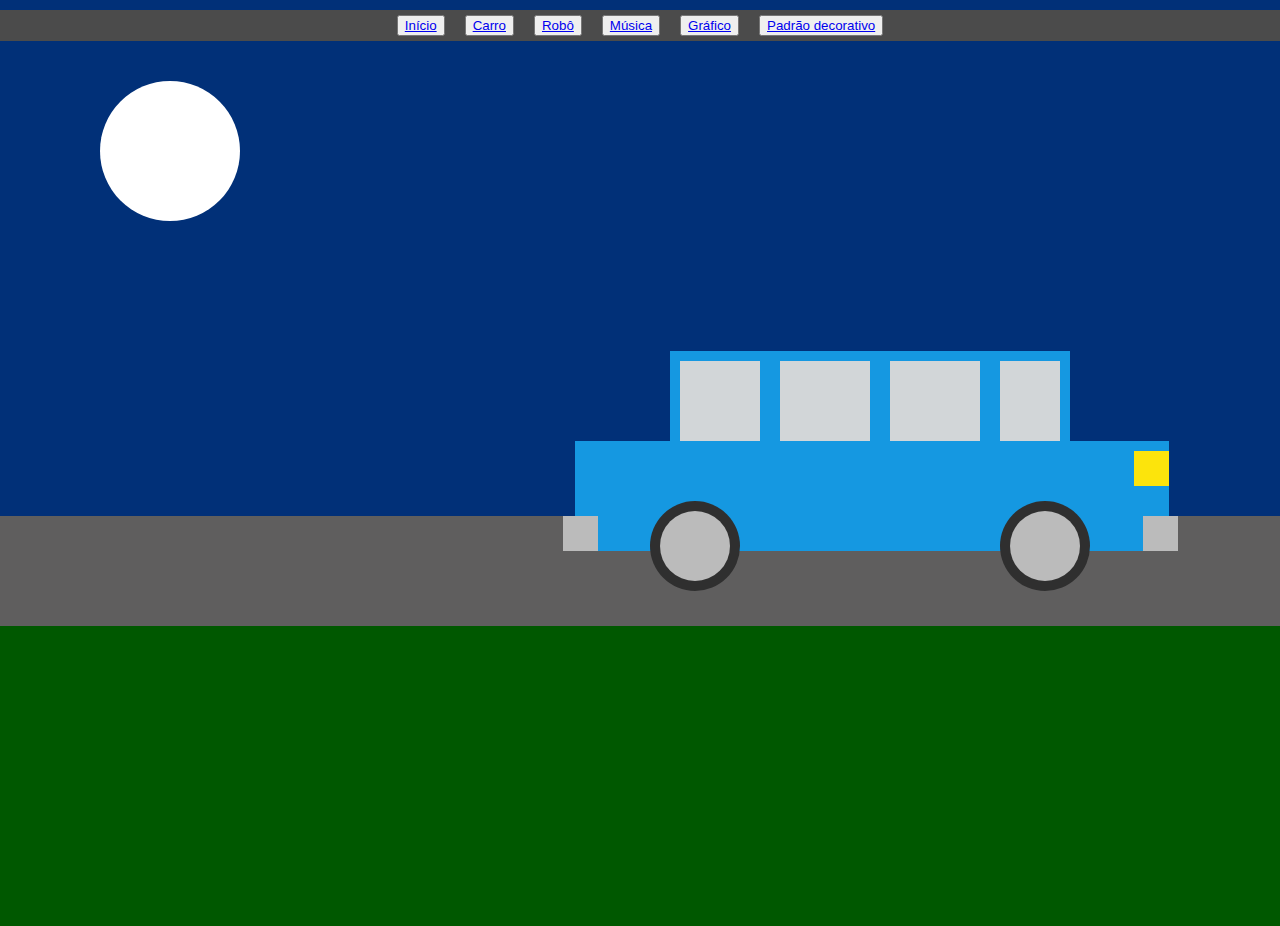
<file: Carro_esportivo.html>
<!DOCTYPE html>
<html lang="en">
<head>
    <meta charset="UTF-8">
    <meta name="viewport" content="width=device-width, initial-scale=1.0">
    <link rel="stylesheet" href="Carro_esportivo.css">
    <link rel="stylesheet" href="index.css">
    <title> Carro Carro_esportivo </title>
</head>
<body>
    <div class="botão">
        <button id="botao"><a href="index.html"> Início </a></button>
        <button id="botao"><a href="Carro_esportivo.html"> Carro </a></button>
        <button id="botao"><a href="robo.html"> Robô </a></button>
        <button id="botao"><a href="musica.html"> Música </a></button>
        <button id="botao"><a href="Gráfico.html"> Gráfico </a></button>
        <button id="botao"><a href="Padrão.html"> Padrão decorativo </a></button>
    </div>
    <div class="container">
        <div class="rua"></div>
        <div class="base"></div>
        <div class="teto"></div>
        <div class="vidro"></div>
        <div class="roda" id="girar"></div>
        <div class="roda2" id="girar"></div>
        <div class="calota"></div>
        <div class="parachoque"></div>
        <div class="parachoque2"></div>
        <div class="lanterna"></div>
        <div class="calota2"></div>
        <div class="divisória"></div>
        <div class="divisória2"></div>
        <div class="divisória3"></div>    
    </div>
        <div class="lua"></div>
        <div class="grama"></div>
    
</body>
</html>
</file>
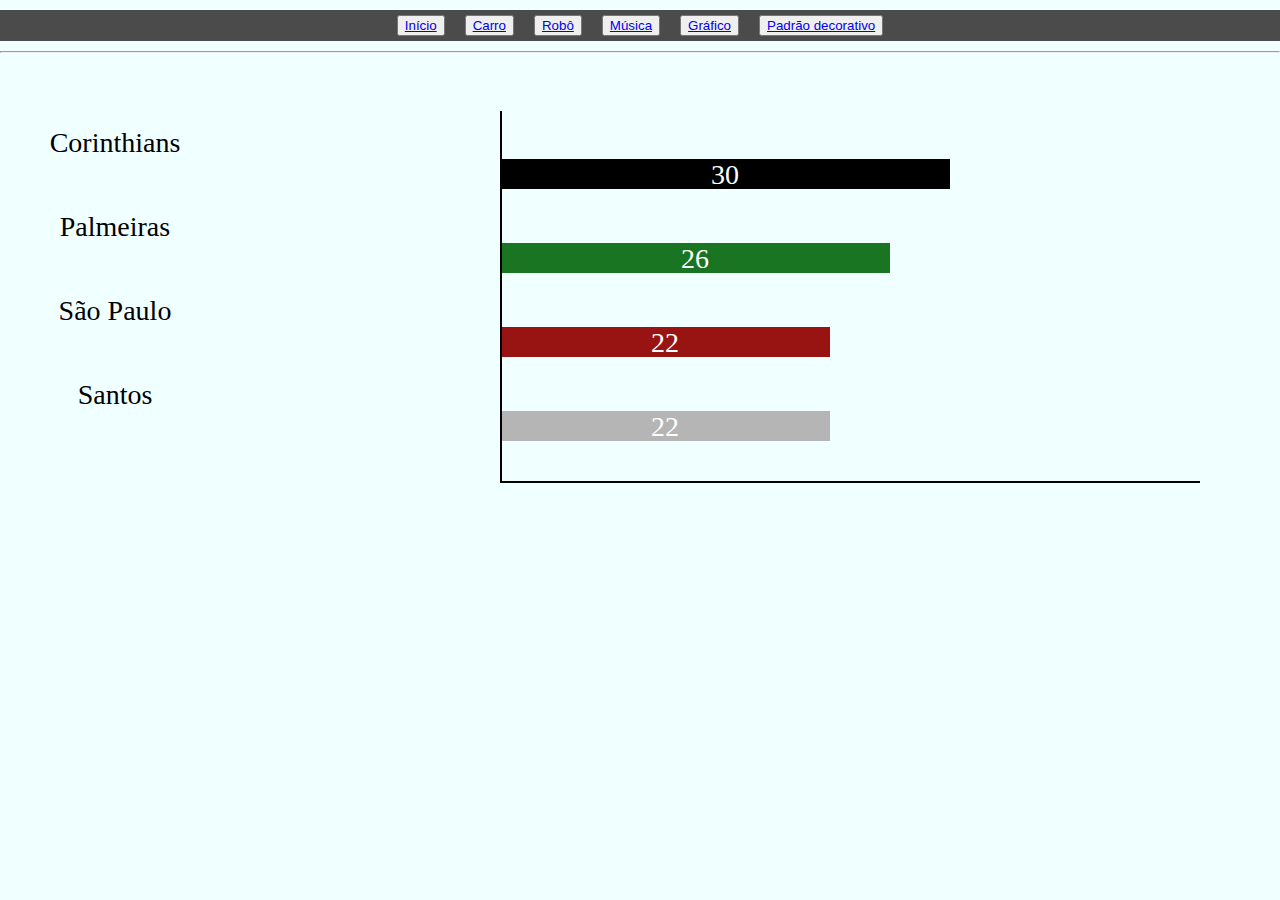
<file: Gráfico.html>
<!DOCTYPE html>
<html lang="en">
<head>
    <meta charset="UTF-8">
    <meta name="viewport" content="width=device-width, initial-scale=1.0">
    <link rel="stylesheet" href="Gráfico.css">
    <link rel="stylesheet" href="index.css">
    <title> Gráfico de barras </title>
</head>
<body>
    <div class="botão">
        <button id="botao"><a href="index.html"> Início </a></button>
        <button id="botao"><a href="Carro_esportivo.html"> Carro </a></button>
        <button id="botao"><a href="robo.html"> Robô </a></button>
        <button id="botao"><a href="musica.html"> Música </a></button>
        <button id="botao"><a href="Gráfico.html"> Gráfico </a></button>
        <button id="botao"><a href="Padrão.html"> Padrão decorativo </a></button>
    </div>
        <hr/>
        <br>
        <br><br>
    
    <div class="container">
                <div class="times">
                    Corinthians 
                </div>
                <div class="barras">
                <div class="barra1"> 30 </div>
                </div>
                 <div class="times">
                   <br>  Palmeiras
                 </div>

                <div class="barras">
                 <div class="barra2"> 26 </div>
                </div>
                 <div class="times">
                   <br>  São Paulo
                 </div>
                <div class="barras">
                 <div class="barra3"> 22 </div>
                </div>
                 <div class="times">
                   <br>  Santos 
                 </div>
                <div class="barras">
                    <div class="barra4"> 22 </div>
                </div>
                <div class="linhainferior"></div>
                <div class="linhalateral"></div>
    </div>
        
    
</body>
</html>
</file>
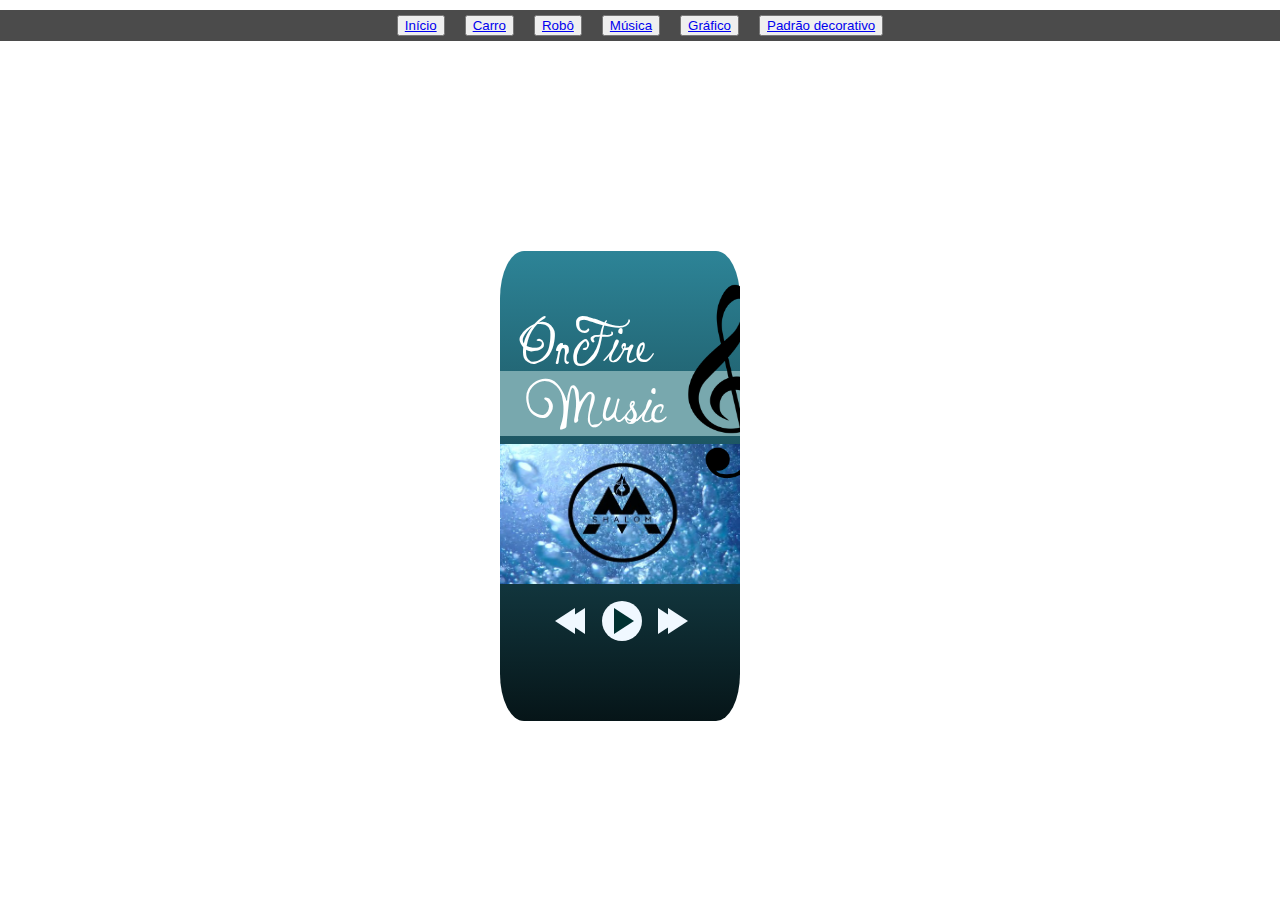
<file: musica.html>
<!DOCTYPE html>
<html lang="en">
<head>
    <meta charset="UTF-8">
    <meta name="viewport" content="width=device-width, initial-scale=1.0">
    <link rel="stylesheet" href="música.css">
    <link rel="stylesheet" href="index.css">
    <link href='https://fonts.googleapis.com/css?family=Ingrid Darling' rel='stylesheet'>
    <title>música</title>
</head>
<body>
    <div class="botão">
        <button id="botao"><a href="index.html"> Início </a></button>
        <button id="botao"><a href="Carro_esportivo.html"> Carro </a></button>
        <button id="botao"><a href="robo.html"> Robô </a></button>
        <button id="botao"><a href="musica.html"> Música </a></button>
        <button id="botao"><a href="Gráfico.html"> Gráfico </a></button>
        <button id="botao"><a href="Padrão.html"> Padrão decorativo </a></button>
    </div>
<div id="conainer">
    <div class="fundo"></div>
    <div class="retangulo"></div>
    <div class="o2">
        <img src="o2.png">
    </div>
    <div class="titulos">
        <div class="titulo1"> OnFire </div>
        <div class="titulo2">Music </div>
    </div>
    <div class="clave">
        <img src="clave.png">
    </div>
    <div class="botao">
        <div class="circulo" id="bota0"></div>
        <div class="trian" id="bota0"></div>
    </div>
    <div class="botao2">
        <div class="trian-1" id="botao2"></div>
        <div class="trian-2" id="botao2"></div>
    </div>
    <div class="botao3">
        <div class="trian-3" id="botao3"></div>
        <div class="trian-4" id="botao3"></div>
    </div>
</div>
    
</body>
</html>
</file>
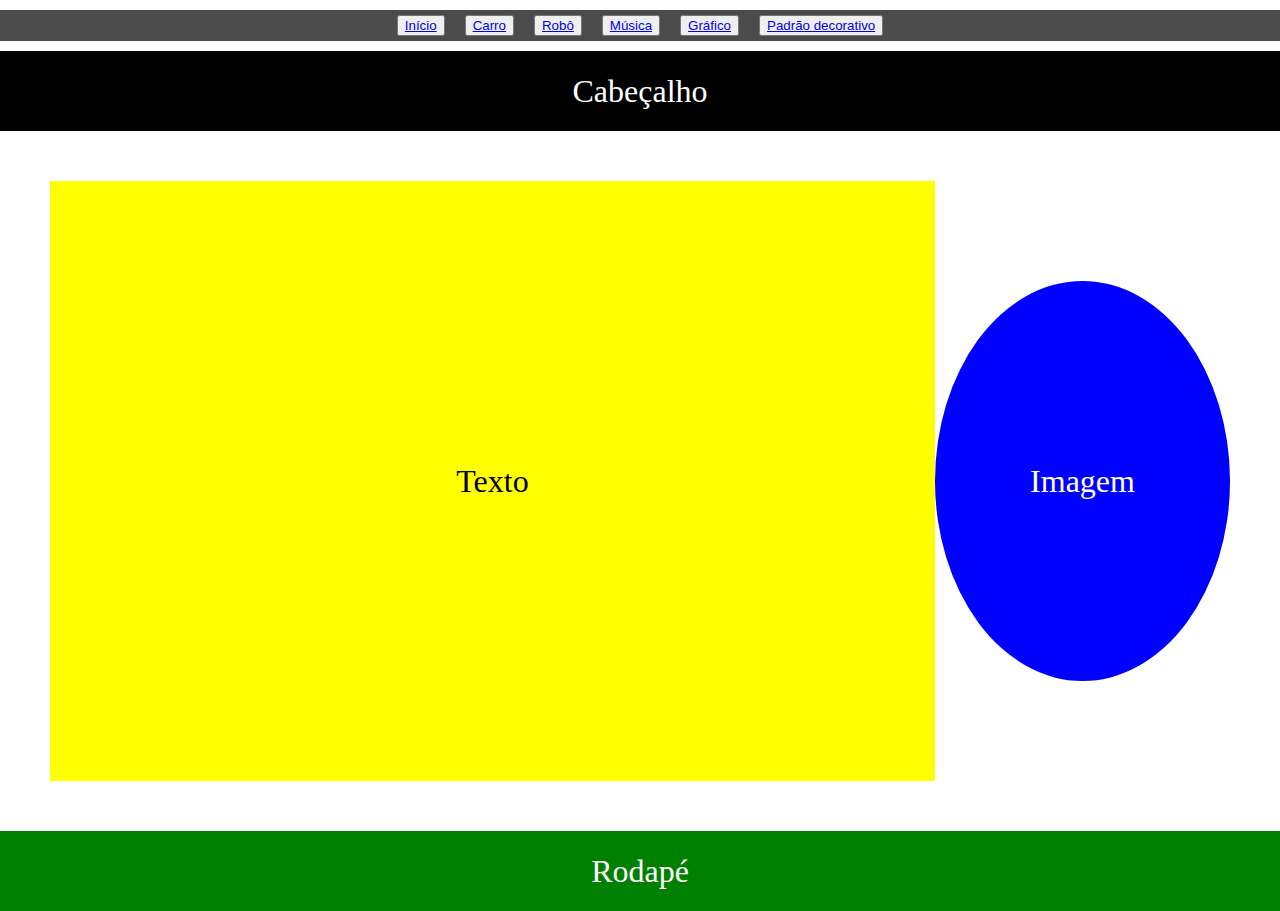
<file: Padrão.html>
<!DOCTYPE html>
<html lang="en">
<head>
    <meta charset="UTF-8">
    <meta name="viewport" content="width=device-width, initial-scale=1.0">
    <link rel="stylesheet" href="index.css">
    <link rel="stylesheet" href="padrão.css">
    <title> Padrão decorativo </title>
</head>
<body>
    <div class="botão" id="botao1">
        <button id="botao"><a href="index.html"> Início </a></button>
        <button id="botao"><a href="Carro_esportivo.html"> Carro </a></button>
        <button id="botao"><a href="robo.html"> Robô </a></button>
        <button id="botao"><a href="musica.html"> Música </a></button>
        <button id="botao"><a href="Gráfico.html"> Gráfico </a></button>
        <button id="botao"><a href="Padrão.html"> Padrão decorativo </a></button>
    </div>
    <div class="container">
        <div class="cabecalho"> Cabeçalho </div>
        <div class="corpo">
            <div class="texto"> Texto </div>
            <div class="imagem"> Imagem </div>
        </div>
        <div class="rodape"> Rodapé </div>
    </div> 
</body>
</html>
</file>
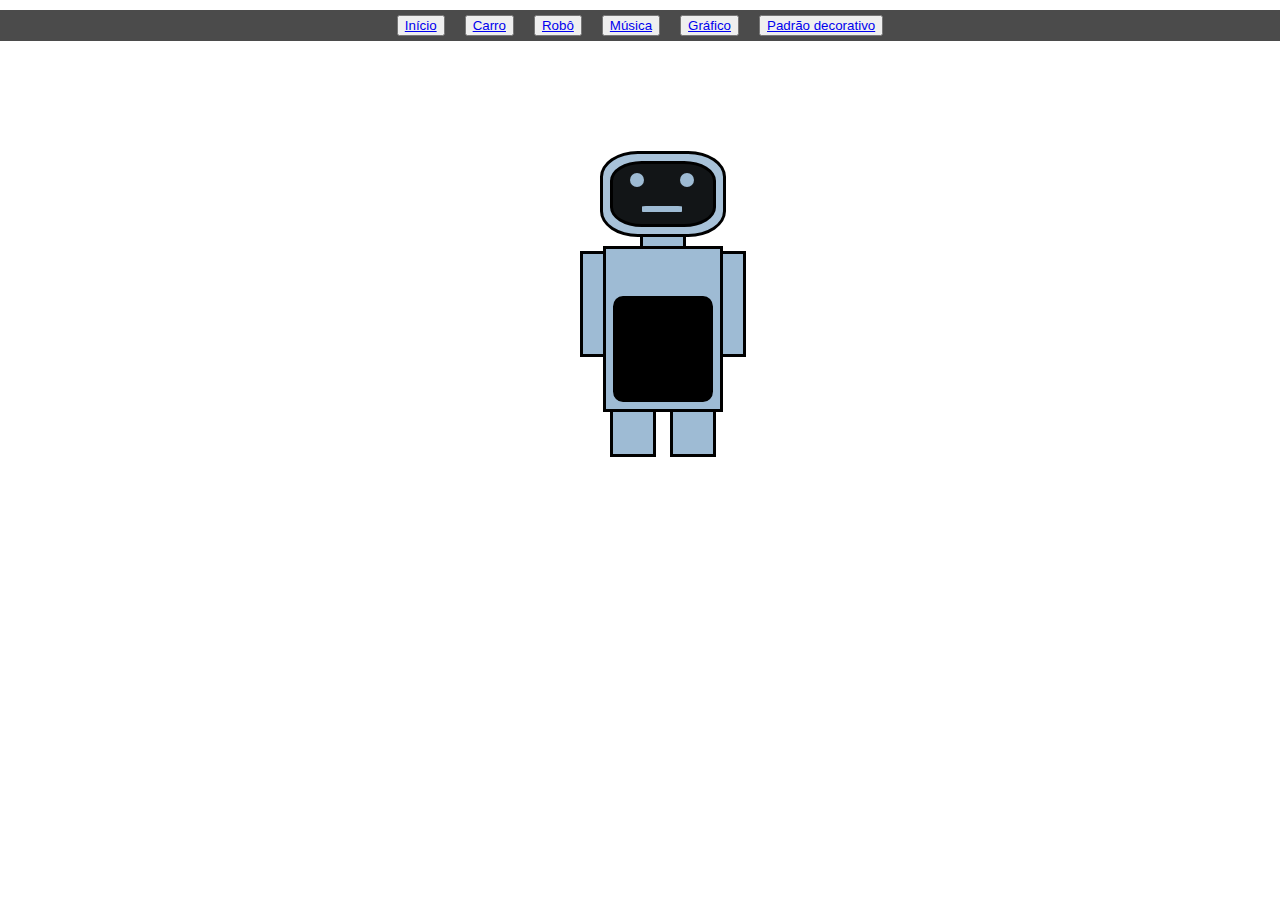
<file: robo.html>
<!DOCTYPE html>
<html lang="en">
<head>
    <meta charset="UTF-8">
    <meta name="viewport" content="width=device-width, initial-scale=1.0">
    <title> Robô </title>
    <link rel="stylesheet" href="robo.css">
    <link rel="stylesheet" href="index.css">
</head>
<body>
    <div class="botão">
        <button id="botao"><a href="index.html"> Início </a></button>
        <button id="botao"><a href="Carro_esportivo.html"> Carro </a></button>
        <button id="botao"><a href="robo.html"> Robô </a></button>
        <button id="botao"><a href="musica.html"> Música </a></button>
        <button id="botao"><a href="Gráfico.html"> Gráfico </a></button>
        <button id="botao"><a href="Padrão.html"> Padrão decorativo </a></button>
    </div>
    <div class="container">
        <div class="braco"></div>
        <div class="braco2"></div>
        <div id="perna1"></div>
        <div id="perna2"></div>
        <div class="pescoço"></div>
        <div class="cabeça"></div>
        <div class="rosto"></div>
        <div class="olho1"></div>
        <div class="olho2"></div>
        <div class="boca"></div>
        <div class="corpo"></div>
        <div class="detalhe1"></div>
        <div class="detalhe2">
            
        </div>
        
    </div>

    
</body>
</html>
</file>
<file: Carro_esportivo.css>
body {
    background-color: rgb(1, 48, 120);
}
.base {
    background-color: #1598E1;
    width: 594px;
    height: 110px;
    display: block;
    margin: 390px 575px;
    position: absolute;
}
.roda {
    background-color: #2f2f2f;
    width: 90px;
    height: 90px;
    border-radius: 50%;
    position: absolute;
    margin: 450px 650px;    
}
.calota {
    background-color: #BBBBBB;
    width: 70px;
    height: 70px;
    border-radius: 50%;
    position: absolute;
    margin: 460px 660px;
}
.roda2 {
    background-color: #2f2f2f;
    width: 90px;
    height: 90px;
    border-radius: 50%;
    position: absolute;
    margin: 450px 1000px; 
}
.calota2 {
    background-color: #BBBBBB;
    width: 70px;
    height: 70px;
    border-radius: 50%;
    position: absolute;
    margin: 460px 1010px;
}
.teto {
    background-color: #1598E1;
    width: 400px;
    height: 90px;
    position: absolute;
    margin: 300px 670px;
}
.vidro {
    background-color: #D2D6D8;
    width: 380px;
    height: 80px;
    position: absolute;
    margin: 310px 680px;
}
.lanterna {
    background-color: #FCE40C;
    width: 35px;
    height: 35px;
    position: absolute;
    margin: 400px 1134px;
}
.parachoque {
    background-color: #BBBBBB;
    width: 35px;
    height: 35px;
    position: absolute;
    margin: 465px 563px;
}
.parachoque2 {
    background-color: #BBBBBB;
    width: 35px;
    height: 35px;
    position: absolute;
    margin: 465px 1143px;
}
.divisória {
    background-color: #1598E1;
    position: absolute;
    width: 20px;
    height: 90px;
    margin: 300px 760px;
}
.divisória2 {
    background-color: #1598E1;
    position: absolute;
    width: 20px;
    height: 90px;
    margin: 300px 870px;
}
.divisória3 {
    background-color: #1598E1;
    position: absolute;
    width: 20px;
    height: 90px;
    margin: 300px 980px;
}
.rua {
    background-color: rgb(95, 94, 94);
    height: 150px;
    width: 2000px;
    margin-top: 465px;
    position: absolute;
}
.lua {
    position: absolute;
    border-radius: 50%;
    background-color: rgb(255, 255, 255);
    margin-top: 30px;
    margin-left: 100px;
    width: 140px;
    height: 140px;
    position: absolute;
}
.grama {
    position: absolute;
    margin-top: 575px;
    background-color: rgb(0, 88, 0);
    width: 2000px;
    height: 300px;
}
@keyframes roda {
    from {
       transform:rotate(0);
    }
    to {
       transform:rotate(359deg);
    }
}
#girar:hover {
       animation-name: roda;
}
</file>
<file: index.css>
*{
    margin: 0;
}
.titulo {
    display: flex;
    justify-content: center;
    align-items: center;
    font-size: 48px;
    background-color: rgb(0, 0, 0);
    color: rgb(98, 224, 255);
}
.botão {
    font-size: 32px;
    background-color: rgb(75, 75, 75);
    display: flex;
    justify-content: center;
    align-items: center;
    margin-top: 10px;
    margin-bottom: 10px;
    
}
.css {
    height: 850px;
    display: flex;
    justify-content: center;
    align-items: center;
    background-color: rgb(158, 158, 158);
    
}
.css img {
    background-color: rgb(158, 158, 158);
    max-height: 740px;
}
#botao {
    margin: 5px 10px;
}
</file>
<file: Gráfico.css>
*{
    margin: 0;
}

body {
    background-color: azure;
} 

.barra1 {
    background-color: black;
    width: 450px;
    height: 30px;
    position: absolute;
    text-align: center;
    color: white;
    font-size: 28px;
    margin-left: 200px;
    
}
.barra2 {
    background-color: rgb(25, 117, 34);
    width: 390px;
    height: 30px;
    position: absolute;
    text-align: center;
    color: white;
    font-size: 28px;
    margin-left: 200px;
    
}
.barra3 {
    background-color: rgb(152, 20, 18);
    width: 330px;
    height: 30px;
    position: absolute;
    text-align: center;
    color: white;
    font-size: 28px;
    margin-left: 200px;
    
}
.barra4 {
    background-color: rgb(181, 181, 181);
    width: 330px;
    height: 30px;
    position: absolute;
    text-align: center;
    color: white;
    font-size: 28px; 
    margin-left: 200px;
}
.times {
    font-size: 28px;
    margin-top: 20px;
    display: flex;
    justify-content: center;
    margin-right: 1050px;

}


.titulo {
    text-align: center;
    margin-top: 100px;
    font-size: 32px;
    background-color: black;
    color: aliceblue;
    
    
}
.barras {
    display: flex;
    justify-content: flex-start;
    position: absolute;
    margin-left: 300px;

}
.linhainferior {
    display: flex;
    width: 2px;
    background-color: black;
    height: 370px;
    margin-left: 500px;
    margin-top: -300px;
    position: absolute;
}
.linhalateral {
    display: flex;
    width: 700px;
    background-color: black;
    height: 2px;
    margin-left: 500px;
    margin-top: 70px;
    position: absolute;

}
</file>
<file: música.css>
*{
    margin: 0;
}
#container {
    padding: 100%;
}
.fundo {
    position: absolute;
    height: 470px;
    width: 240px;
    background: linear-gradient(to top, #061518, #2D8497);
    margin: 200px 500px;
    border-radius: 10%;
}
.titulos {
    position: absolute;
    font-size: 72px;
    color: white;
    font-family: 'Ingrid Darling';
    
}
.titulo1 {
    position: absolute;
    margin: 250px 520px;
}
.titulo2 {
    position: absolute;
    margin: 310px 530px;
}
.retangulo {
    position: absolute;
    background-color: #78A8AE;
    height: 65px;
    width: 240px;
    margin: 320px 500px;
}
.clave img{
    height: 200px;
    width: 70px;
    margin: 230px 670px;
    position: absolute;
}
.o2 img{
   width: 240px;
   position: absolute;
   height: 140px;
   margin: 393px 500px;
    
}
.circulo{
    border-radius: 50%;
    position: absolute;
    width: 40px;
    height: 40px;
    margin: 550px 602px;
    background-color: aliceblue;
}

.trian {
    width: 0; 
    height: 0; 
    border-top: 13px solid transparent;
    border-bottom: 13px solid transparent; 
    border-left:20px solid #003131;
    position: absolute; 
    margin: 557px 614px;
  }
  .botao:hover #bota0{
    transform:scale(1.2);
  }
  .trian-1 {
    width: 0; 
    height: 0; 
    border-top: 13px solid transparent;
    border-bottom: 13px solid transparent; 
    border-left:20px solid aliceblue;
    position: absolute;
    margin: 557px 668px;
  }
  .trian-2 {
    width: 0; 
    height: 0; 
    border-top: 13px solid transparent;
    border-bottom: 13px solid transparent; 
    border-left:20px solid aliceblue;
    position: absolute;
    margin: 557px 658px;
  }
  .botao2:hover #botao2{
    transform:scale(1.2);
  }
  .trian-3 {
    width: 0; 
    height: 0; 
    border-top: 13px solid transparent;
    border-bottom: 13px solid transparent; 
    border-right:20px solid aliceblue;
    position: absolute;
    margin: 557px 555px;
  }
  .trian-4 {
    width: 0; 
    height: 0; 
    border-top: 13px solid transparent;
    border-bottom: 13px solid transparent; 
    border-right:20px solid aliceblue;
    position: absolute;
    margin: 557px 565px;
  }
  .botao3:hover #botao3{
    transform:scale(1.2);
  }
</file>
<file: padrão.css>
*{
    margin: 0;
}
.cabecalho {
   background-color: black;
   color: white;
   height: 80px;
   display: flex;
   justify-content: center;
   align-items: center;
}
.corpo {
    display: flex;
    justify-content: space-evenly;
    align-items: center;
    margin: 50px;
}
.texto {
    background-color: yellow;
    color: black;
    height: 600px;
    width: 1200px;
    display: flex;
    justify-content: center;
    align-items: center;
    
 }
 .imagem {
    background-color: blue;
    color: white;
    height: 400px;
    width: 400px;
    border-radius: 50%;
    display: flex;
    justify-content: center;
    align-items: center;
 }
 #botao1 {
    margin-bottom: 10px;
 }
.container {
    font-size: 32px;
}
.rodape {
    background-color: green;
    color: white;
    height: 80px;
    display: flex;
    justify-content: center;
    align-items: center;
}
</file>
<file: robo.css>
* {
    margin: 0;
}
.cabeça {
    position: absolute;
    background-color: rgba(158, 187, 212, 0.894);
    padding: 40px 60px;
    margin: 100px 600px;
    border-radius: 30%;
    border-color: black;
    border-style: solid;
}
.rosto {
    position: absolute;
    background-color: rgba(0, 0, 0, 0.894);
    padding: 30px 50px;
    margin: 110px 610px;
    border-radius: 30%;
    border-color: black;
    border-style: solid;
}
.olho1 {
    padding: 7px;
    position: absolute;
    background-color: rgb(158, 187, 212);
    margin: 122px 630px;
    border-radius: 50%;
}
.olho2 {
    padding: 7px;
    position: absolute;
    background-color: rgb(158, 187, 212);
    margin: 122px 680px;
    border-radius: 50%;
}
.boca {
    padding: 3px 20px;
    background-color: rgb(158, 187, 212);
    border-radius: 10%;
    margin: 155px 642px;
    position: absolute;
}
.corpo {
    padding: 80px 57px;
    position: absolute;
    margin: 195px 603px;
    background-color: rgb(158, 187, 212);
    border-color: black;
    border-style: solid;
}
.pescoço {
    padding: 10px 20px;
    background-color: rgb(158, 187, 212);
    border-color: black;
    border-style: solid;
    margin: 183px 640px;
    position: absolute;
}
#perna1 {
    margin: 300px 610px;
    padding: 50px 20px;
    position: absolute;
    background-color: rgb(158, 187, 212);
    border-color: black;
    border-style: solid;
}
#perna2 {
    margin: 300px 670px;
    padding: 50px 20px;
    position: absolute;
    background-color: rgb(158, 187, 212);
    border-color: black;
    border-style: solid;
}
.detalhe1 {
    padding: 50px 47px;
    position: absolute;
    border-radius: 10%;
    margin: 245px 613px;
    background-color: black;
    border-color: black;
    border-style: solid;
} 
.braco {
    margin: 200px 580px;
    padding: 50px 15px;
    position: absolute;
    background-color: rgb(158, 187, 212);
    border-color: black;
    border-style: solid;  
}
.braco2 {
    margin: 200px 710px;
    padding: 50px 15px;
    position: absolute;
    background-color: rgb(158, 187, 212);
    border-color: black;
    border-style: solid;  
}
</file>
